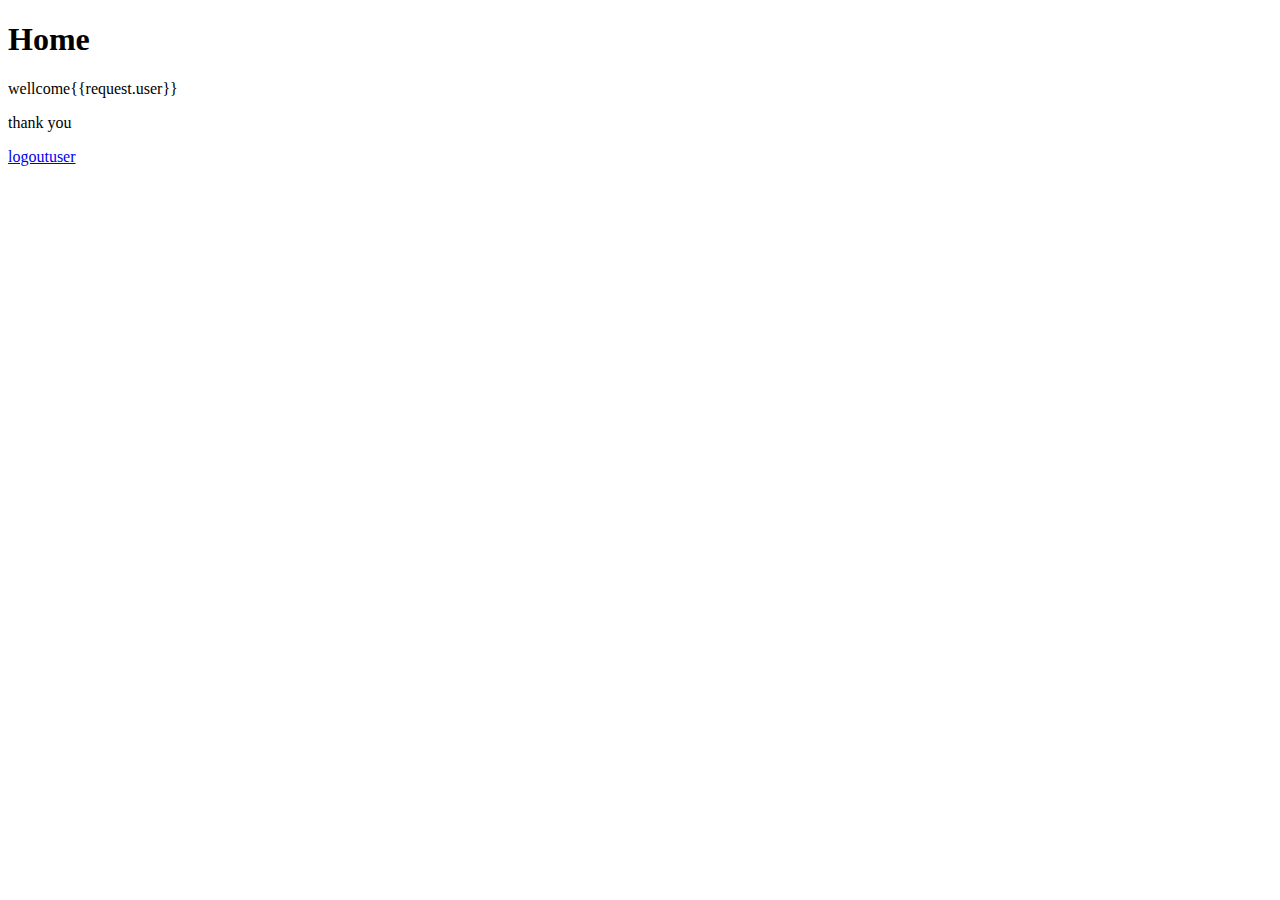
<file: templates/index.html>
<!DOCTYPE html>
<html lang="en">
<head>
    <meta charset="UTF-8">
    <meta name="viewport" content="width=device-width, initial-scale=1.0">
    <title>Document</title>
</head>
<body>
    <h1>Home</h1>
    wellcome{{request.user}}
    <p>thank you</p>
    <a href="/logoutuser">logoutuser</a>
</body>
</html>
</file>
